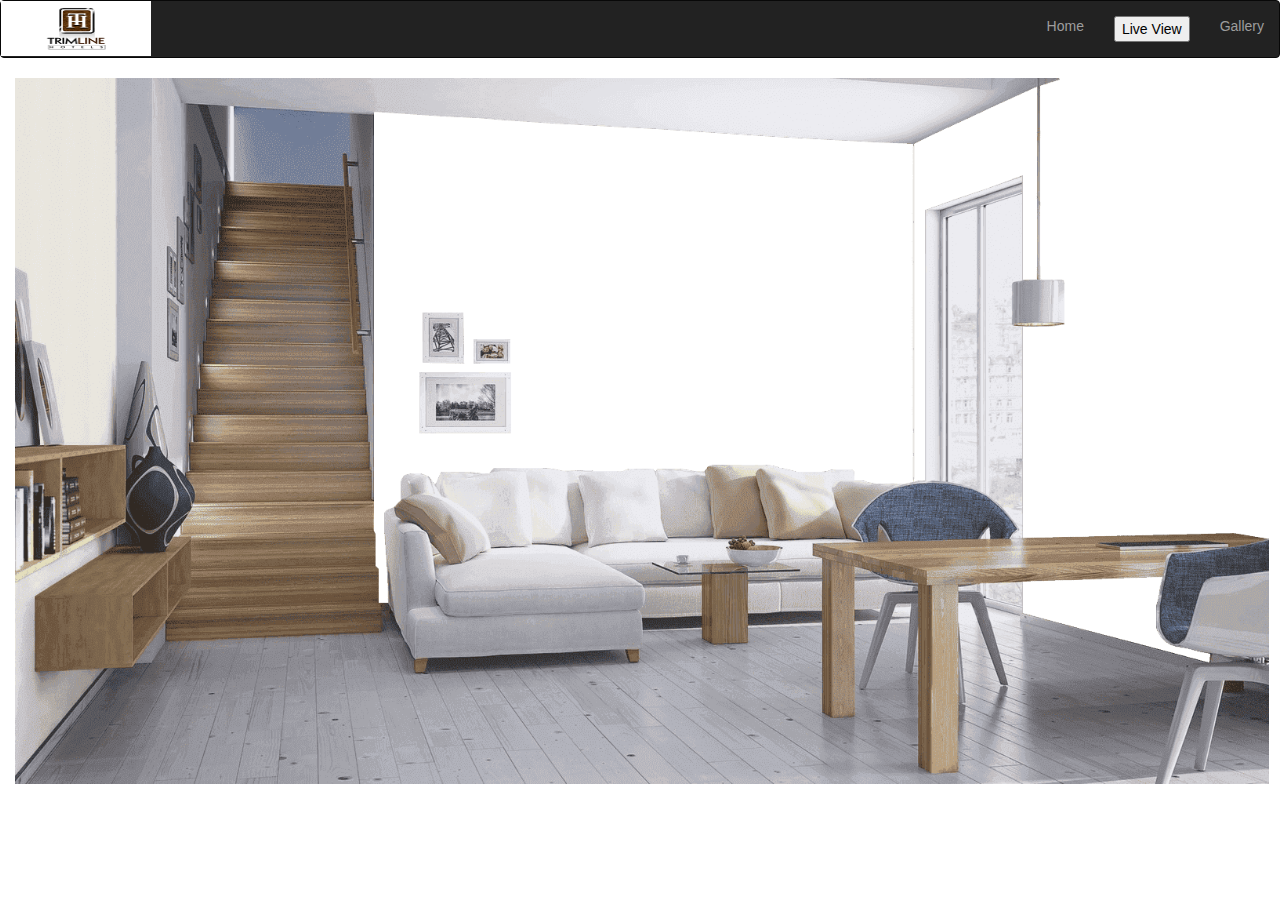
<file: index.html>
<!DOCTYPE html>
<html>
<head>
	<title>Index</title>
	<meta name="viewport" content="width=device-width, initial-scale=1">
    <script src="js/jquery.min.js"></script>
  <script src="js/bootstrap.min.js"></script>
  <script src="js/script.js"></script>
    <link rel="stylesheet" type="text/css" href="css/bootstrap.min.css">
    <link rel="stylesheet" type="text/css" href="css/font-awesome.min.css">
    <link rel="stylesheet" type="text/css" href="css/style.css">
</head>
<body >
	<div class="container-fluid">
	<div class="row">
<nav class="navbar navbar-inverse">
    <div class="navbar-header">
    	 <button type="button" class="navbar-toggle" data-toggle="collapse" data-target="#myNavbar">
        <span class="icon-bar"></span>
        <span class="icon-bar"></span>
        <span class="icon-bar"></span> 
      </button>
     <img src="images/logo.jpg" class="img-resposnsive log" height="55" width="150">
    </div>
    <div class="collapse navbar-collapse" id="myNavbar">
    <ul class="nav navbar-nav navbar-right">
      <li><a href="#">Home</a></li>
      <li><a><button id="buttonclass" style="color: black" data-toggle="modal" data-target="#myModal">Live View</button></a></li>
      <li><a href="Gallery.html">Gallery</a></li>
    </ul>
    </div>
</nav>
</div>
</div>
<div class="container-fluid">
	<img src="images/mainimg.png" alt="mainimage" class=" img-responsive walldesign">
	</div>
	 <!-- Modal -->
  <div class="modal fade" id="myModal" role="dialog">
    <div class="modal-dialog">
    
      <!-- Modal content-->
      <div class="modal-content">
        <div class="modal-header">
          <button type="button" class="close" data-dismiss="modal">&times;</button>
          <h4 class="modal-title">Gallery</h4>
        </div>
        <div class="modal-body">
          <div class="container col-sm-12">
          	<div class="row">
            <div class="col-sm-3 click" id="wall1"><img src="images/wall1.jpg" class="modalimage"></div>
            <div class="col-sm-3 click" id="wall2"><img src="images/wall2.jpg" class="modalimage"></div>
            <div class="col-sm-3 click" id="wall3"><img src="images/wall3.jpg" class="modalimage"></div>
            <div class="col-sm-3 click" id="wall4"><img src="images/wall4.jpg" class="modalimage"></div>
          	</div>
          	<div class="row">
            <div class="col-sm-3 click" id="wall5"><img src="images/wall5.jpg" class="modalimage"></div>
            <div class="col-sm-3 click" id="wall6"><img src="images/wall6.jpg" class="modalimage"></div>
            <div class="col-sm-3 click" id="wall7"><img src="images/wall7.jpg" class="modalimage"></div>
            <div class="col-sm-3 click" id="wall8"><img src="images/wall8.jpg" class="modalimage"></div>
          	</div>
          </div>
        </div>
        <div class="modal-footer">
          <button type="button" class="btn btn-default closeclass"  data-dismiss="modal">Close</button>
        </div>
      </div> 
    </div>
  </div>
</body>
</file>
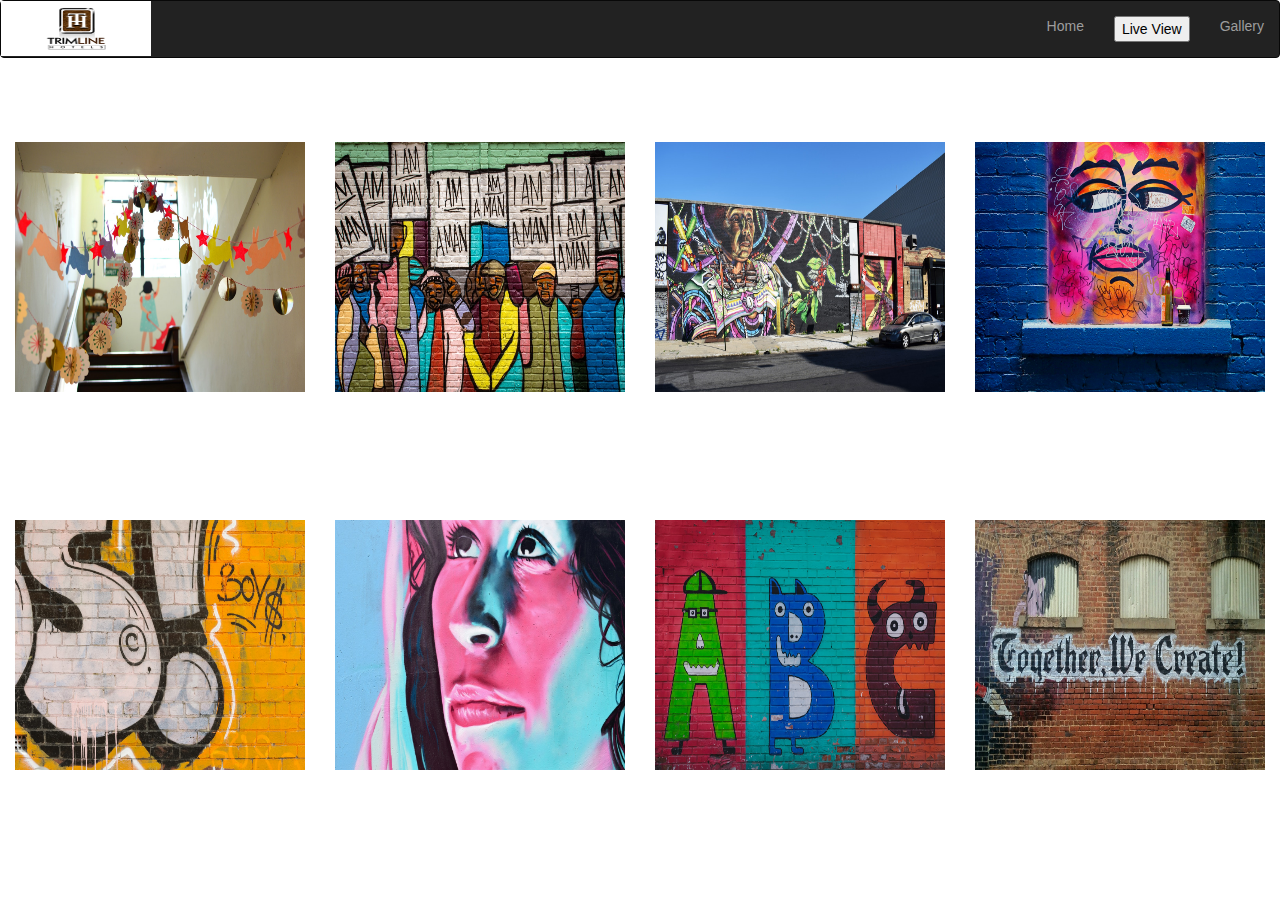
<file: gallery.html>
<!DOCTYPE html>
<html>
<head>
	<title>gallery</title>
	<meta name="viewport" content="width=device-width, initial-scale=1">
    <script src="js/jquery.min.js"></script>
  <script src="js/bootstrap.min.js"></script>
  <script src="js/script.js"></script>
    <link rel="stylesheet" type="text/css" href="css/bootstrap.min.css">
    <link rel="stylesheet" type="text/css" href="css/font-awesome.min.css">
    <link rel="stylesheet" type="text/css" href="css/style.css">
</head>
<body>
	<div class="container-fluid">
	<div class="row">
<nav class="navbar navbar-inverse">
    <div class="navbar-header">
    	 <button type="button" class="navbar-toggle" data-toggle="collapse" data-target="#myNavbar">
        <span class="icon-bar"></span>
        <span class="icon-bar"></span>
        <span class="icon-bar"></span> 
      </button>
     <img src="images/logo.jpg" class="img-resposnsive log" height="55" width="150">
    </div>
    <div class="collapse navbar-collapse" id="myNavbar">
    <ul class="nav navbar-nav navbar-right">
      <li><a href="index.html">Home</a></li>
      <li><a><button id="buttonclass" style="color: black" data-toggle="modal" data-target="#myModal">Live View</button></a></li>
      <li><a href="Gallery.html">Gallery</a></li>
    </ul>
    </div>
</nav>
</div>
</div>
	 <div class="container col-sm-12">
          	<div class="row">
            <div class="col-md-3 center-block">
                <div class=" section-box section-box-one">
                    
                   
                    <img src="images/gallery1.jpg" class="img-responsive" >
                </div>
            </div>


            <div class="col-md-3 center-block">
                <div class="section-box section-box-two">
                    
                   
                    <img src="images/gallery2.jpg" class="img-responsive" >
                </div>
            </div>

            <div class="col-md-3 center-block">
                <div class="section-box section-box-three">
                    
                   
                    <img src="images/gallery3.jpg" class="img-responsive" >
                </div>
            </div>

            <div class="col-md-3 center-block">
                <div class="section-box section-box-four">
                    
                   
                    <img src="images/gallery4.jpg" class="img-responsive" >
                </div>
            </div>

            <div class="col-md-3 center-block">
                <div class="section-box section-box-five">
                    
                   
                    <img src="images/gallery5.jpg" class="img-responsive" >
                </div>
            </div>
            
            <div class="col-md-3 center-block">
                <div class="section-box section-box-six">
                    
                   
                    <img src="images/gallery6.jpg" class="img-responsive" >
                </div>
            </div>
            
            <div class="col-md-3 center-block">
                <div class="section-box section-box-seven">
                    
                   
                    <img src="images/gallery7.jpg" class="img-responsive" >
                </div>
            </div>
            
            <div class="col-md-3 center-block">
                <div class="section-box section-box-eight">
                    
                   
                    <img src="images/gallery8.jpg" class="img-responsive" >
                </div>
            </div>

           
        </div>
        
</body>
</file>
<file: css/style.css>
.walldesign {
    width: 98%;
    z-index: 1;
    background-repeat: repeat;
    background-size: cover;
    position: absolute;
}
.modalimage{
height:100px;
width:100%;
padding:5px;
cursor: pointer;
}
   


.secondrow{
	margin-top: 8%;
}
.center-block{
margin:5% 0%;
}
.section-box{
         height: 250px;
        background-color: black;
        position: relative;
        overflow:hidden;
        background-image: url('../images/gallery9.jpg');

    } 
    .section-box img{
        height: 100%;
        position: absolute;
        transition: ease-in-out .5s;
        width:100%;
        
    }
    .section-box-one:hover img{
        transform: translate(100%, -100%);
        
    }
    .section-box-two:hover img{
        transform: translate(-100%, 100%);
        
    }
    .section-box-three:hover img{
        transform: translate(100%, 0%);
        
    }

    .section-box-four:hover img{
        transform: translate(0%, 100%);
        
    }
    .section-box-five:hover img{
        transform: translate(-100%, 0%);
        
    }
    .section-box-six:hover img{
        transform: translate(0%, -100%);
        
    }
    .section-box-seven:hover img{
        transform: translate(100%, 100%);
        
    }
    .section-box-eight:hover img{
        transform: scale(0);
        opacity: 0;
        
    }
</file>
